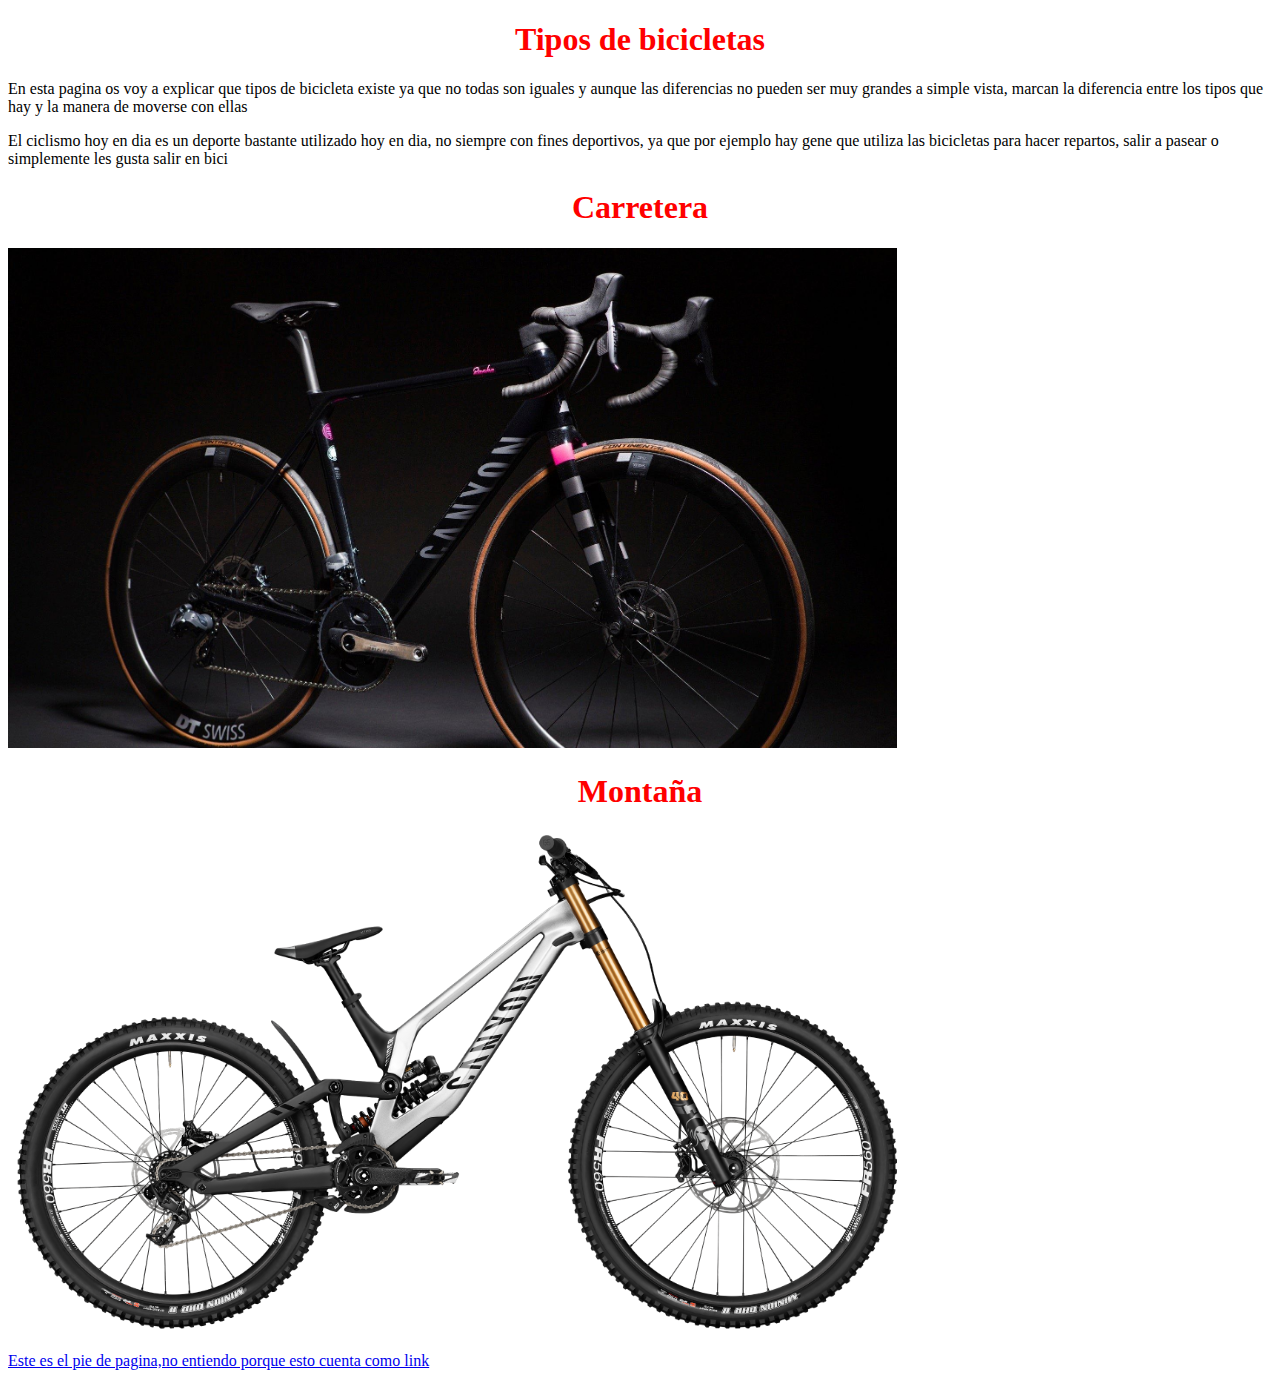
<file: css/recus css/index.html>
<!DOCTYPE html>
<html lang="en" dir="ltr">
<header>
  <head>
    <meta charset="utf-8" lang="ca">
    <link rel="stylesheet" href="main.css"/>
    <title>Tipos de bicicletas</title>
  </head>
<header>
  <h1>Tipos de bicicletas</h1>
  <body>
<div id="container">
    <div class="1">
<p>En esta pagina os voy a explicar que tipos de bicicleta existe
ya que no todas son iguales y aunque las diferencias no pueden ser muy grandes
a simple vista, marcan la diferencia entre los tipos que hay y la
manera de moverse con ellas </p>

<p>El ciclismo hoy en dia es un deporte bastante utilizado hoy en dia,
no siempre con fines deportivos, ya que por ejemplo
hay gene que utiliza las bicicletas para hacer repartos, salir a pasear
o simplemente les gusta salir en bici </p>
  </div>

  <div class="2">
<h1>Carretera</h1>
<p>
<nav>
    <a href="pages/pagina de carretera.html">
  <img src="img/bicicleta-de-carrtera.jpeg" alt="Error al cargar la imagen" width "500" height="500">
</a>
</nav>
</p>
</div>

<div class="3">
<h1>Montaña</h1>
<p>
<nav>
  <a href="pages\pagina de montaña.html">
  <img src="img/downhill.png" alt="Error al cargar la imagen" width "500" height="500">
</nav>
</p>
</div>
   </body>
<foother>
     Este es el pie de pagina,no entiendo porque esto cuenta como link
</foother>
</html>
</file>
<file: css/recus css/main.css>
#container{}
  display:grid;
  grid-column:10fr;
  grid-template-row:calc(33.33vh-10px) calc(33.33vh-10px) calc(33.33vh-10px)
  grid-row-gap:10px;

#container {1}
  padding:9px;
  grid-row:1;

#container{2}
  paddig:9px;
  grid-row:2;

#container{3}
  padding:9px
  grid-row:3;


p{
    text-align:center;
    color:purple;
}

h1{
  text-align: center;
  color:red;
}

body{
  background-image:url(https://www.10wallpaper.com/wallpaper/2560x1600/1511/Blue_mountains_mist-Nature_Photo_HD_Wallpaper_2560x1600.jpg);
}
</file>
